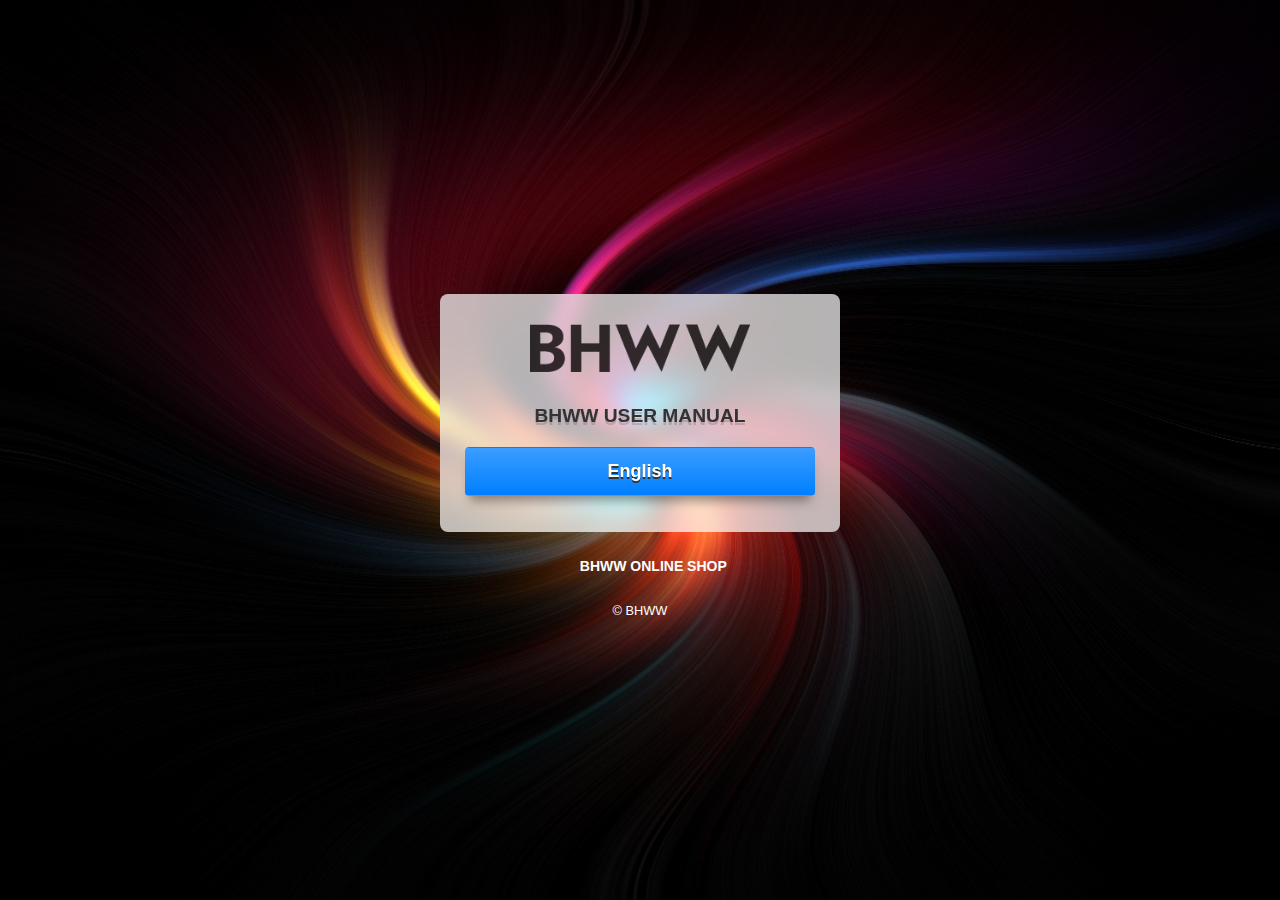
<file: index.html>
<!doctype html>
<html lang="en">

<head>
<meta charset="utf-8">
<meta name="google" content="notranslate" />
<meta http-equiv="X-UA-Compatible" content="IE=edge">
<meta name="viewport" content="width=device-width, initial-scale=1, user-scalable=no, minimal-ui">
<meta name="description" content="BHWW is your eco-friendly brand for zero-waste essentials. Check out our plastic-free alternatives.">
<meta name="author" content="BHWW">
<link rel="icon" type="image/jpg" href="favicon.pic.jpg">
<title>BHWW | Balancing Performance and Value | Empower Study & Work</title>
<!-- Bootstrap core CSS -->
<link href="css/bootstrap.min.css" rel="stylesheet" />
<link href="css/style.css" rel="stylesheet" />
<!-- IE10 viewport hack for Surface/desktop Windows 8 bug -->
<link href="css/ie10-viewport-bug-workaround.css" rel="stylesheet" />
<!-- HTML5 shim and Respond.js for IE8 support of HTML5 elements and media queries --> 
<!--[if lt IE 9]>
      <script src="https://oss.maxcdn.com/html5shiv/3.7.3/html5shiv.min.js"></script>
      <script src="https://oss.maxcdn.com/respond/1.4.2/respond.min.js"></script>
    <![endif]-->

</head>
<body>
<div class="container index-page">
  <div class="d-flex w-100 p-3 flex-column">
  <div class="buttons-container">
    <div class="logo-container"><img alt="BHWW" class="img-fluid" src="img/5821690268516_.pic.jpg" width="220" /></div>
	  <p class="title-txt">BHWW USER MANUAL</p>
    <p><a class="btn btn-BHWW center-block" href="newsepcification-english.html" role="button">English</a></p>

  </div>
  <div>
    <p class="shop-link"><a class="btn btn-shop center-block" href="https://bhww.net" role="button"><i class="fa fa-shopping-cart fa-lg"></i><span>BHWW ONLINE SHOP</span></a></p>
    <p class="copyright-txt">&copy; BHWW</p>
  </div>
</div>
</div>
<!-- IE10 viewport hack for Surface/desktop Windows 8 bug --> 
<script src="js/ie10-viewport-bug-workaround.js"></script>
</body>

</html>
</file>
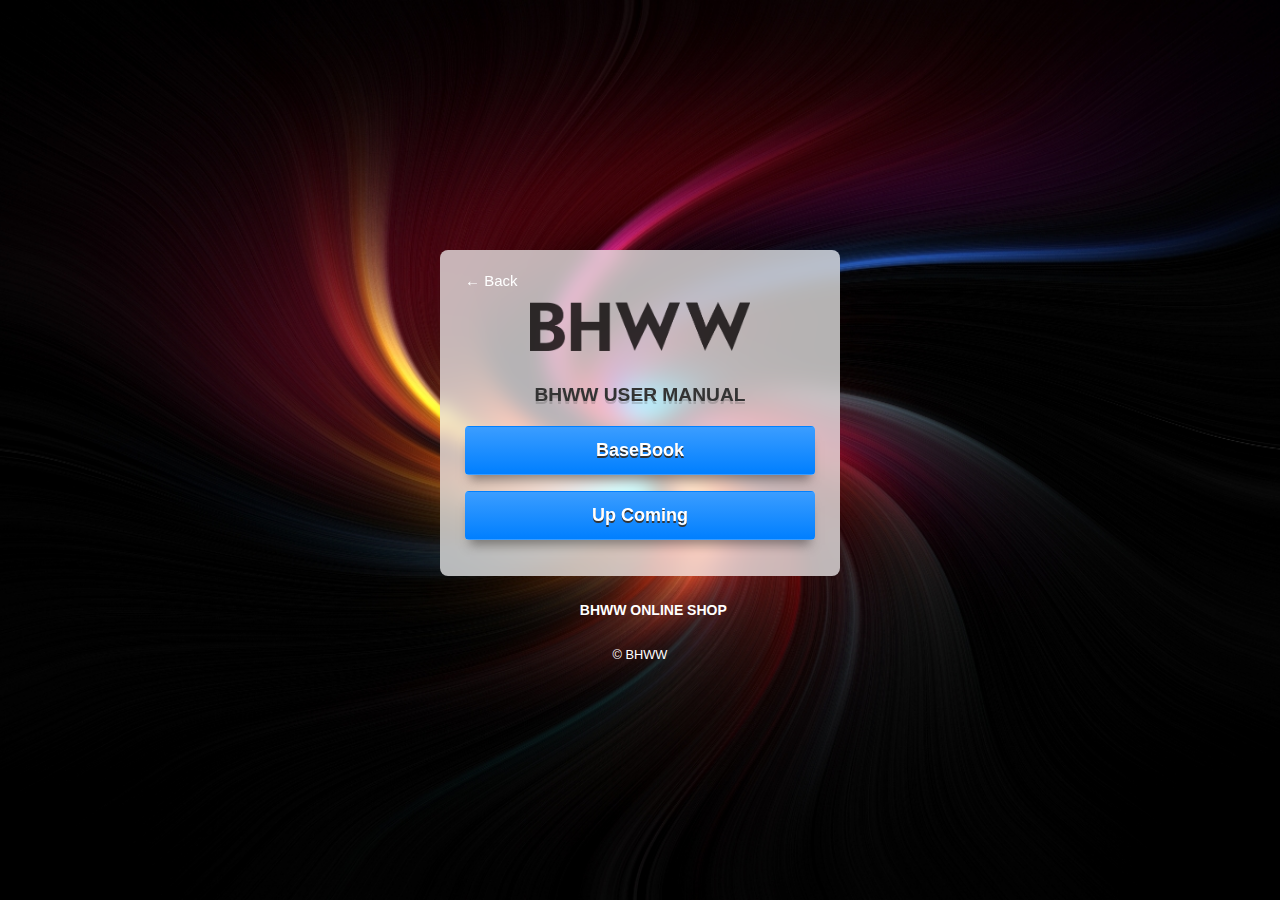
<file: newsepcification-english.html>
<!doctype html>
<html lang="en">

<head>
<meta charset="utf-8">
<meta name="google" content="notranslate" />
<meta http-equiv="X-UA-Compatible" content="IE=edge">
<meta name="viewport" content="width=device-width, initial-scale=1, user-scalable=no, minimal-ui">
<meta name="description" content="ZOMCHI is your eco-friendly brand for zero-waste essentials. Check out our plastic-free alternatives.">
<meta name="author" content="BHWW">
<link rel="icon" type="image/jpg" href="favicon.pic.jpg">
<title>BHWW | Balancing Performance and Value | Empower Study & Work</title>
<!-- Bootstrap core CSS -->
<link href="css/bootstrap.min.css" rel="stylesheet" />

<link href="css/style.css" rel="stylesheet" />
<!-- IE10 viewport hack for Surface/desktop Windows 8 bug -->
<link href="css/ie10-viewport-bug-workaround.css" rel="stylesheet" />


<!-- HTML5 shim and Respond.js for IE8 support of HTML5 elements and media queries --> 
<!--[if lt IE 9]>
      <script src="https://oss.maxcdn.com/html5shiv/3.7.3/html5shiv.min.js"></script>
      <script src="https://oss.maxcdn.com/respond/1.4.2/respond.min.js"></script>
    <![endif]-->

</head>
<body>
<div class="container index-page">
  <div class="d-flex w-100 p-3 flex-column">
  <div class="buttons-container">
  <div style="position: relative;font-size:15px">
    <a href="index.html" style="color: #ffffff !important">&#8592; Back</a>
  </div>

    <div class="logo-container"><img alt="BHWW" class="img-fluid" src="img/5821690268516_.pic.jpg" width="220" /></div>
	<p class="title-txt">BHWW USER MANUAL</p>
    <p><a class="btn btn-BHWW" href="" role="button">BaseBook</a></p>
	<p><a class="btn btn-BHWW" href="" role="button">Up Coming</a></p>
  </div>
  <div>
    <p class="shop-link"><a class="btn btn-shop center-block" href="https://bhww.net" role="button"><i class="fa fa-shopping-cart fa-lg"></i><span>BHWW ONLINE SHOP</span></a></p>
    <p class="copyright-txt">&copy; BHWW</p>
  </div>
</div>
</div>
<!-- IE10 viewport hack for Surface/desktop Windows 8 bug --> 
<script src="js/ie10-viewport-bug-workaround.js"></script>
</body>

</html>
</file>
<file: css/style.css>
@charset "UTF-8";
/* CSS Document */

/* 1. FontAwesome */

/*!
 *  Font Awesome 4.6.3 by @davegandy - http://fontawesome.io - @fontawesome
 *  License - http://fontawesome.io/license (Font: SIL OFL 1.1, CSS: MIT License)
 */@font-face{font-family:'FontAwesome';src:url('https://cdn.shopify.com/s/files/1/0267/4425/8635/t/5/assets/fontawesome-webfont.eot?v=2765359163389508899?v=4.6.3');src:url('https://cdn.shopify.com/s/files/1/0267/4425/8635/t/5/assets/fontawesome-webfont.eot?v=2765359163389508899?#iefix&v=4.6.3') format('embedded-opentype'),url('https://cdn.shopify.com/s/files/1/0267/4425/8635/t/5/assets/fontawesome-webfont.woff2?v=9268755437025657397?v=4.6.3') format('woff2'),url('https://cdn.shopify.com/s/files/1/0267/4425/8635/t/5/assets/fontawesome-webfont.woff?v=13565676698527024801?v=4.6.3') format('woff'),url('https://cdn.shopify.com/s/files/1/0267/4425/8635/t/5/assets/fontawesome-webfont.ttf?v=3855960073533249468?v=4.6.3') format('truetype'),url('https://cdn.shopify.com/s/files/1/0267/4425/8635/t/5/assets/fontawesome-webfont.svg?v=16510168586047339464?v=4.6.3#fontawesomeregular') format('svg');font-weight:normal;font-style:normal}.fa{display:inline-block;font:normal normal normal 14px/1 FontAwesome;font-size:inherit;text-rendering:auto;-webkit-font-smoothing:antialiased;-moz-osx-font-smoothing:grayscale}

.container {
	min-height: 100%;  /* Fallback for vh unit */
	min-height: 100vh; /* You might also want to use
	                    'height' property instead.
	                    
	                    Note that for percentage values of
	                    'height' or 'min-height' properties,
	                    the 'height' of the parent element
	                    should be specified explicitly.

	                    In this case the parent of '.vertical-center'
	                    is the <body> element */

	/* Make it a flex container */
	display: -webkit-box;
	display: -moz-box;
	display: -ms-flexbox;
	display: -webkit-flex;
	display: flex; 

	/* Align the bootstrap's container vertically */
	-webkit-box-align : center;
	-webkit-align-items : center;
	-moz-box-align : center;
	-ms-flex-align : center;
	align-items : center;

	/* In legacy web browsers such as Firefox 9
	 we need to specify the width of the flex container */
	width: 100%;
	max-width: 100%;

	/* Also 'margin: 0 auto' doesn't have any effect on flex items in such web browsers
	 hence the bootstrap's container won't be aligned to the center anymore.

	 Therefore, we should use the following declarations to get it centered again */
	-webkit-box-pack : center;
	-moz-box-pack : center;
	-ms-flex-pack : center;
	-webkit-justify-content : center;
	justify-content : center;
}

.index-page {
	background: url(/img/zcbg1.jpg) no-repeat center center fixed;
	-webkit-background-size: cover;
	-moz-background-size: cover;
	-o-background-size: cover;
	background-size: cover;
	font-size: 0.8rem;
}

.logo-container {
	margin: 10px auto 30px auto;
}

.img-fluid {
	display: block;
	margin: 0 auto;
}

.buttons-container {
	width: 100%;
	max-width: 400px;
	margin: 30px auto 15px auto;
	background: rgba(255,255,255,.7);
	padding: 20px 25px;
	border-radius: 8px;
	-webkit-backdrop-filter: blur(10px);
	backdrop-filter: blur(10px);
}

.buttons-container .btn {
	width: 100%;
	padding:10px 16px; 
	background: linear-gradient(to bottom, #3b9dff, #007fff);
	-webkit-backdrop-filter: blur(10px);
	backdrop-filter: blur(10px);
}

.fa{display:inline-block;font:normal normal normal 14px/1 FontAwesome;font-size:inherit;text-rendering:auto;-webkit-font-smoothing:antialiased;-moz-osx-font-smoothing:grayscale}
.fa-lg{font-size:1.33333333em;line-height:.75em;vertical-align:-15%}
.fa-shopping-cart:before{content:"\f07a"}
.btn-shop {
	color: #fff;
	cursor: pointer;
}
.btn-shop:hover{
	color:#ffffff;
}
.btn-shop span {
	font-size:14px;
	font-weight:bold;
	text-decoration:none;
	vertical-align: middle;
	padding-left: 10px;
}
.btn-BHWW {
	background: linear-gradient(to bottom, #3b9dff, #007fff);
	-moz-box-shadow: 0px 10px 10px -5px rgba(51,51,51,0.5);
	-webkit-box-shadow: 0px 10px 10px -5px rgba(51,51,51,0.5);
	box-shadow: 0px 10px 10px -5px rgba(51,51,51,0.5);
	color:#ffffff;
	font-size:18px;
	font-weight:bold;
	text-decoration:none;
	text-shadow:0px 2px 0px #333;
}
.btn-BHWW:hover {
	color: #ffffff;
	background: rgba(255,255,255,0);
	text-decoration: none;
}

.btn-BHWW:active {
	position:relative;
	top:1px;
}
.title-txt {
	text-align: center;
	color: #333333;
	font-weight: bold;
	font-size: 1.2rem;
	text-shadow:0px 3px 0px rgba(51,51,51,0.2);
}
.shop-link{
	text-align: center;
}
.copyright-txt {
	text-align: center;
	color: #ffffff;
}
</file>
<file: css/ie10-viewport-bug-workaround.css>
@charset "UTF-8";
/* CSS Document */

/*!
 * IE10 viewport hack for Surface/desktop Windows 8 bug
 * Copyright 2014-2015 Twitter, Inc.
 * Licensed under MIT (https://github.com/twbs/bootstrap/blob/master/LICENSE)
 */

/*
 * See the Getting Started docs for more information:
 * http://getbootstrap.com/getting-started/#support-ie10-width
 */
@-ms-viewport     { width: device-width; }
@-o-viewport      { width: device-width; }
@viewport         { width: device-width; }
</file>
